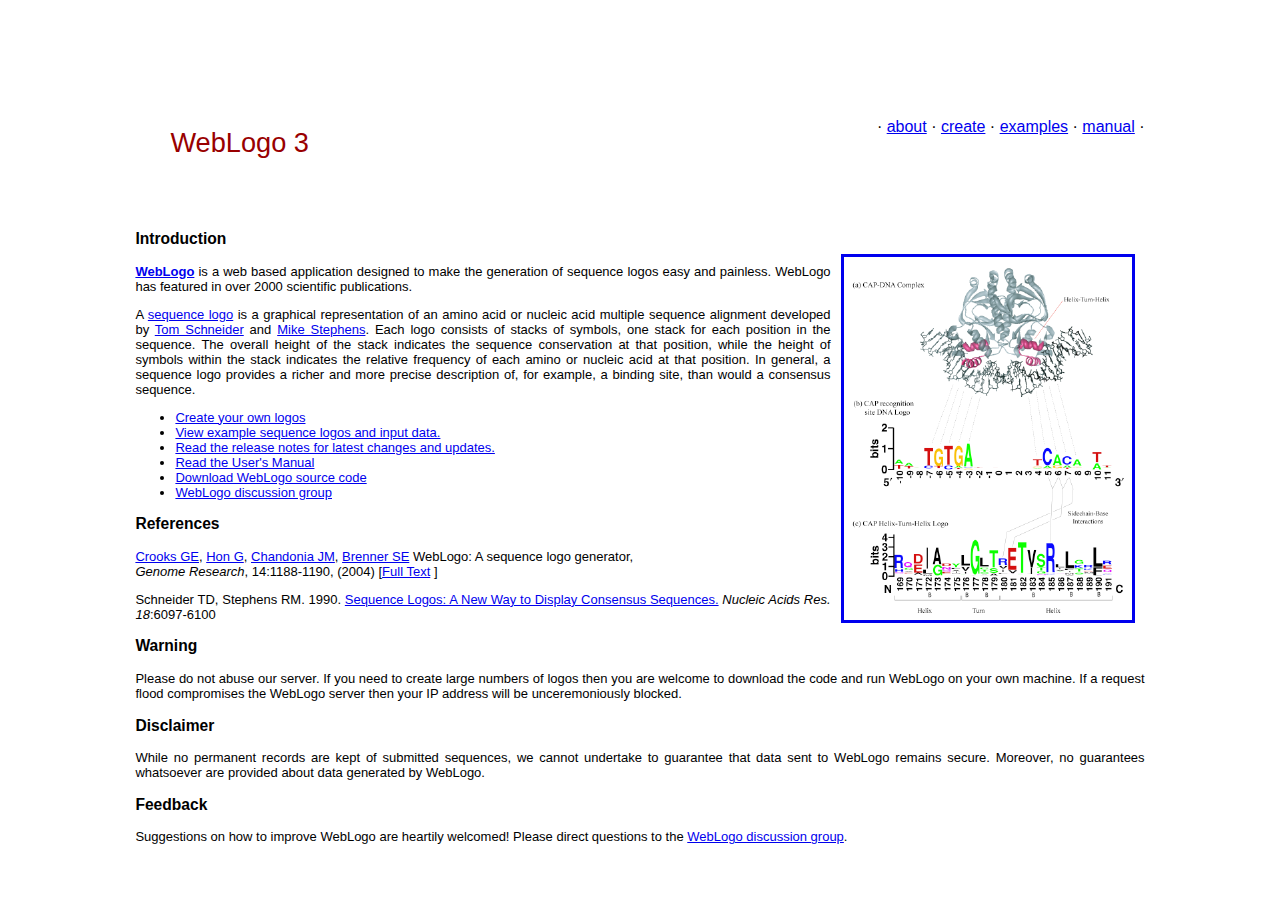
<file: weblogo-3.4_rd/weblogolib/htdocs/index_old.html>
<!DOCTYPE HTML PUBLIC "-//W3C//DTD HTML 4.01 Transitional//EN"
   "http://www.w3.org/TR/html4/loose.dtd">
<html>
<head>
<link rel="stylesheet" type="text/css" href="logo.css" >
<title>WebLogo 3 - About</title>
<meta http-equiv="Content-Type" content="text/html;charset=utf-8" >
<meta name="author" content="Gavin E. Crooks" >
</head>

<body style="align: center">




<table width="80%" border = '0' cellspacing='0' cellpadding='1' align="center">
<tr><td >
<h1>WebLogo 3</h1>

</td><td align = "right"> 
    &middot; 
  <a class="selected" href="./">about</a>&nbsp;&middot;
  <a href="create.cgi">create</a>&nbsp;&middot; 
  <a href="examples.html">examples</a>&nbsp;&middot; 
  <a href="manual.html">manual</a>&nbsp;&middot; 
<br>
<span style="font-size:small">&nbsp;</span>&nbsp;&nbsp;

</td></tr>



<tr><td colspan="2" style="font-size:small">
	  <a href="examples.html"><img
	  alt="WebLogo" width="284" height="359"
	  src="img/weblogo-fig1.png" align="right" vspace="40" hspace="10"></a>


<h3>Introduction</h3>
<p>
<a href="http://weblogo.berkeley.edu/"><strong>WebLogo</strong></a>
is a web based application designed to make the generation of sequence logos easy and painless. WebLogo has featured in over 2000 scientific publications.</p>

<p>
A <a href="http://www.lecb.ncifcrf.gov/~toms/sequencelogo.html">sequence&nbsp;logo</a> is a graphical representation of an amino acid
or nucleic acid multiple sequence alignment developed by 
<a href="http://www.lecb.ncifcrf.gov/~toms/schneider.html">Tom Schneider</a>
 and <a href="http://www.lecb.ncifcrf.gov/~toms/sipinfo.html">Mike
 Stephens</a>.
Each logo consists of stacks of symbols, one stack for each position in the
sequence. The overall height of the stack indicates the sequence conservation
at that position, while the height of symbols within the stack indicates the
relative frequency of each amino or nucleic acid at that position. In general,
a sequence logo provides a richer and more precise description of, for example,
a binding site, than would a consensus sequence. 
</p>

<ul> 
<li><a href="create.cgi">Create your own logos </a>
</li><li><a href="examples.html">View example sequence logos and input data.</a>
</li><li>  <a href="weblogo_changelog.txt">Read the release notes for latest changes and updates.</a> 
</li><li><a href="manual.html">Read the User's Manual</a>
</li><li> <a href="http://code.google.com/p/weblogo/"> Download WebLogo source code</a> 
</li><li>  <a href="http://groups.google.com/group/WebLogo">WebLogo discussion group</a> 
</li>
</ul>
 

<h3>References</h3>


<p>
<a href="http://threeplusone.com/">Crooks GE</a>, 
<a href="http://compbio.berkeley.edu/">Hon G</a>, 
<a href="http://compbio.berkeley.edu/">Chandonia JM</a>,
<a href="http://compbio.berkeley.edu/people/brenner/">Brenner SE</a> 
WebLogo: A sequence logo 
generator, <br >
<em>Genome Research</em>, 14:1188-1190, (2004) 
[<a href="http://threeplusone.com/pubs/fulltext/Crooks2004a-GR-WebLogo.pdf">Full Text</a> ]
</p>

<p>
Schneider TD, Stephens RM. 1990.
<a class="out" href="http://www.lecb.ncifcrf.gov/~toms/paper/logopaper/">Sequence Logos: A New Way to Display Consensus Sequences.</a>
<em>Nucleic Acids Res.</em> <em>18</em>:6097-6100
</p>



 

<h3>Warning</h3>
<p>
Please do not abuse our server. If you need to create large  numbers of logos then you are welcome to download the code and run WebLogo on your own machine. If a request flood compromises the WebLogo server then your IP address will be unceremoniously blocked. 
</p>


<h3>Disclaimer</h3>

<p>
While no permanent records are kept of submitted sequences, we cannot 
undertake to guarantee that data sent to WebLogo remains secure. Moreover,
no guarantees whatsoever are provided about data generated by WebLogo. 
</p>



<h3>Feedback</h3>
<p>
Suggestions on how to improve WebLogo are heartily welcomed! 
Please direct questions to the <a href="http://groups.google.com/group/WebLogo">WebLogo discussion group</a>. 
</p>

</td></tr>



</table>
<script type="text/javascript">
var gaJsHost = (("https:" == document.location.protocol) ? "https://ssl." : "http://www.");
document.write(unescape("%3Cscript src='" + gaJsHost + "google-analytics.com/ga.js' type='text/javascript'%3E%3C/script%3E"));
</script>
<script type="text/javascript">
var pageTracker = _gat._getTracker("UA-5951066-1");
pageTracker._trackPageview();
</script>
</body>
</html>
</file>
<file: weblogo-3.4_rd/weblogolib/htdocs/logo.css>
/*bootstrap CSS*/

body {
  padding-top: 50px;
  font-family: sans-serif;
  color: black;
  background: white;
}

form {
  font-size: 12px

}

.input-group {
	relative: ;
}

img {
	padding: 2px;
  border-style: solid;

}

#introduction {
  padding-top: 150px
}



#spacing-row {
  height: 50px;
}

#padding-div {
  height: 35px
}

.edit-logo-btn {
  padding-top: 5px
}

.image-div {
  padding: 5px;
}

.button {
  padding-bottom: 5px;
}

div {
  border-style: none;
}

.thumbnail:hover {
  background-color: rgba(204,204,204,.85);

}

.thumbnail {
  display: inline-flex;
  height: 542px}

#sequence-data {
  height: 300px
}

option {
  font-size: 12px
}
h1 {
  padding: 35px
}

table: {
  cell-padding: 5;
}




/*original WebLogo CSS*//

a:link { color: #369; background: transparent }
a:visited { color: #066; background: transparent }
a:active { color: #C00; background: transparent }

a.selected:visited { 
  color: #000;
  background: #EEE;
  text-decoration: none;
}




th, td { /* ns 4 */
  font-family: sans-serif;
}

h1, h2, h3, h4, h5, h6 { text-align: left }
h1  { color: #900 }
h1 { text-align: left ;
    padding-top: 50px}
h1 { font: 170% sans-serif}
h2 { font: bold 140% sans-serif }
h3 { font: bold 120% sans-serif }
h4 { font: bold 100% sans-serif;
padding-top: 15px }
h5 { font: italic 100% sans-serif }
h6 { font: small-caps 100% sans-serif }

h2 { margin-top: 2em}
h4 { margin-bottom: 0.2em}

.discourse {
    font-size: small
    }


p {text-align: justify; margin-top: 0em}
p.copyright { font-size: small; text-align: center }

pre { margin-left: 2em ; }

dt, dd { margin-top: 0; margin-bottom: 0 } /* opera 3.50 */
dt { font-weight: bold }

/* navigator 4 requires this */
pre, code { 
            font-family: monospace ; 
          
} 


/*fluidbox css*/
.fluidbox {
  outline: none;
}
.hidden {
  display: none;
}
.fluidbox-overlay {
  background-color: rgba(204,204,204,.85);
  cursor: pointer;
  cursor: -webkit-zoom-out;
  cursor: -moz-zoom-out;
  opacity: 0;
  position: fixed;
  top: 0;
  left: 0;
  bottom: 0;
  right: 0;
  transition: all .25s ease-in-out;
}
.fluidbox-wrap {
  background-position: center center;
  background-size: cover;
  margin: 0 auto;
  position: relative;
  transition: all .25s ease-in-out;
}
.fluidbox-ghost {
  background-size: cover;
  background-position: center center;
  position: absolute;
  transition: all .25s ease-in-out;
}
.fluidbox-closed .fluidbox-ghost {
  -webkit-transition-property: top, left, opacity, -webkit-transform;
  -moz-transition-property: top, left, opacity, -moz-transform;
  -o-transition-property: top, left, opacity, -o-transform;
  transition-property: top, left, opacity, transform;
  transition-delay: 0, 0, .25s, 0;
}
.fluidbox-closed .fluidbox-wrap img {
  transition-property: opacity;
  transition-delay: .25s;
  transition-duration: 0s;
}
</file>
